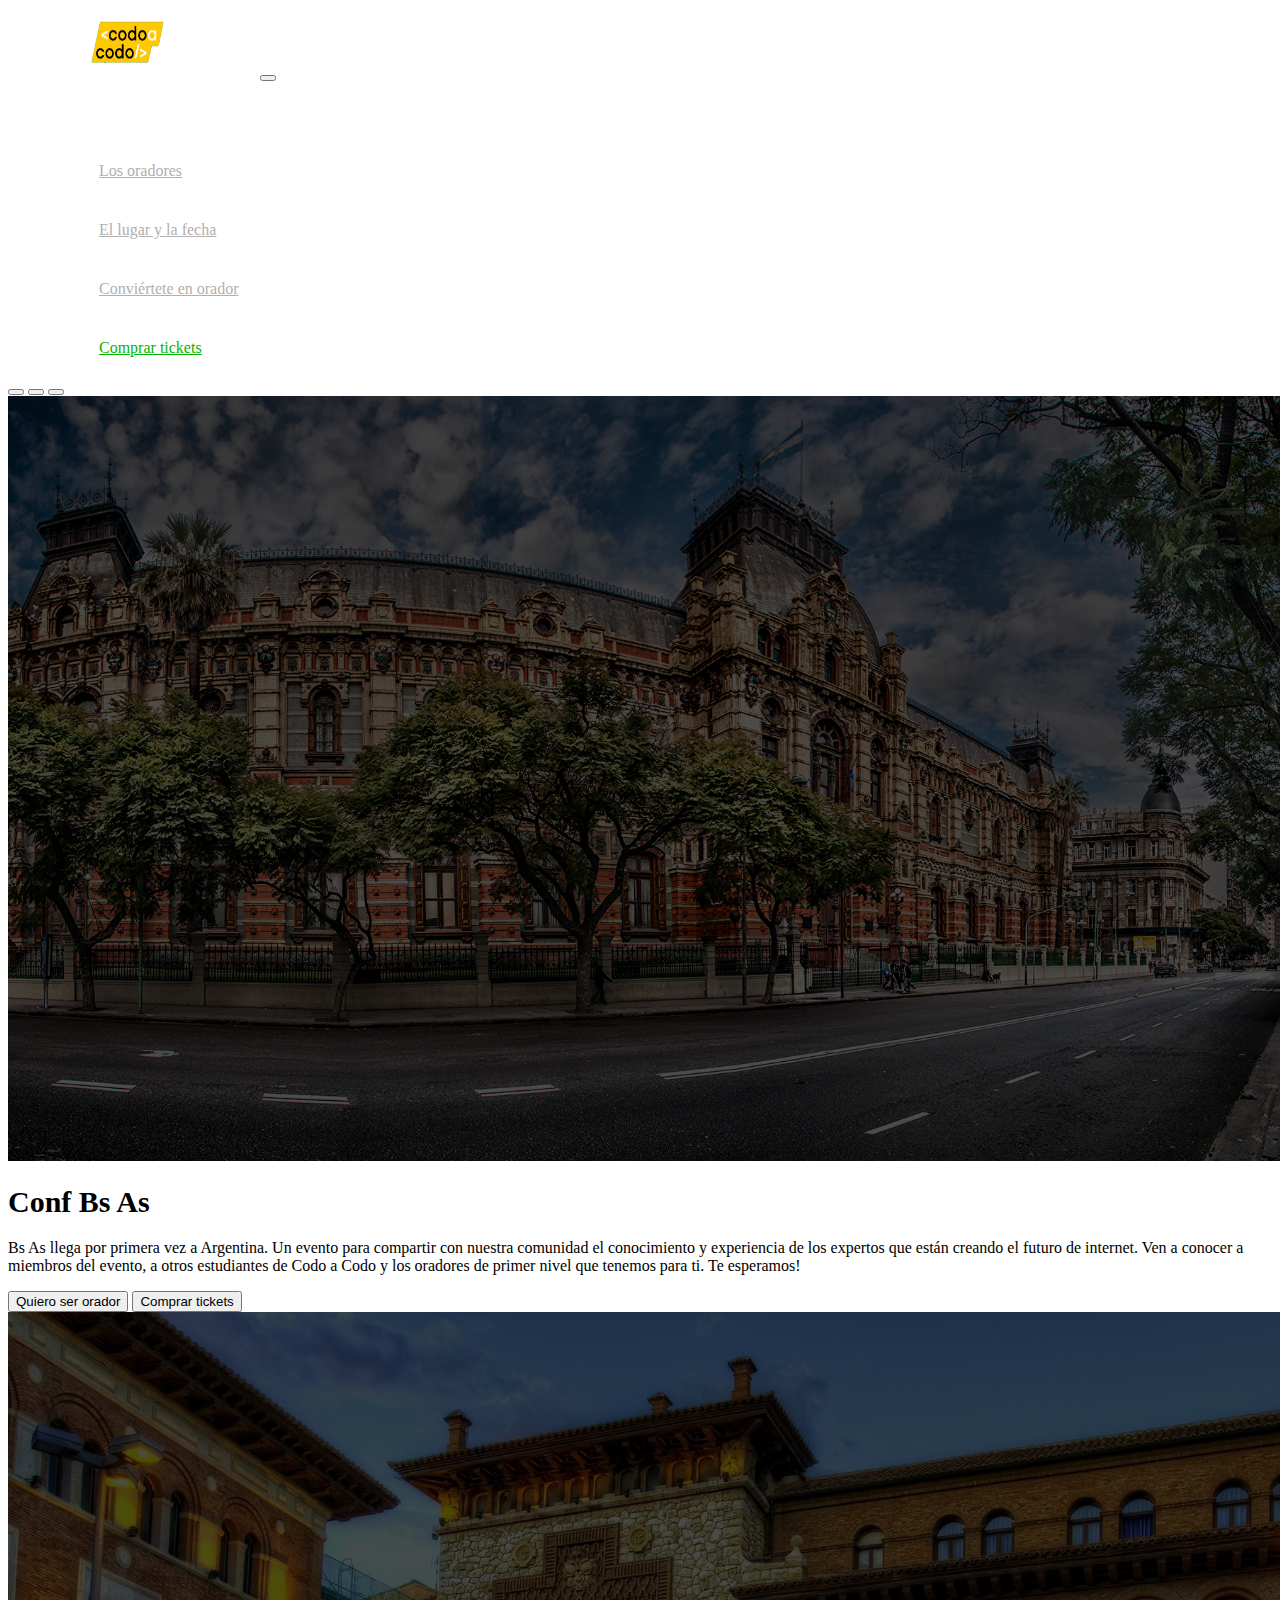
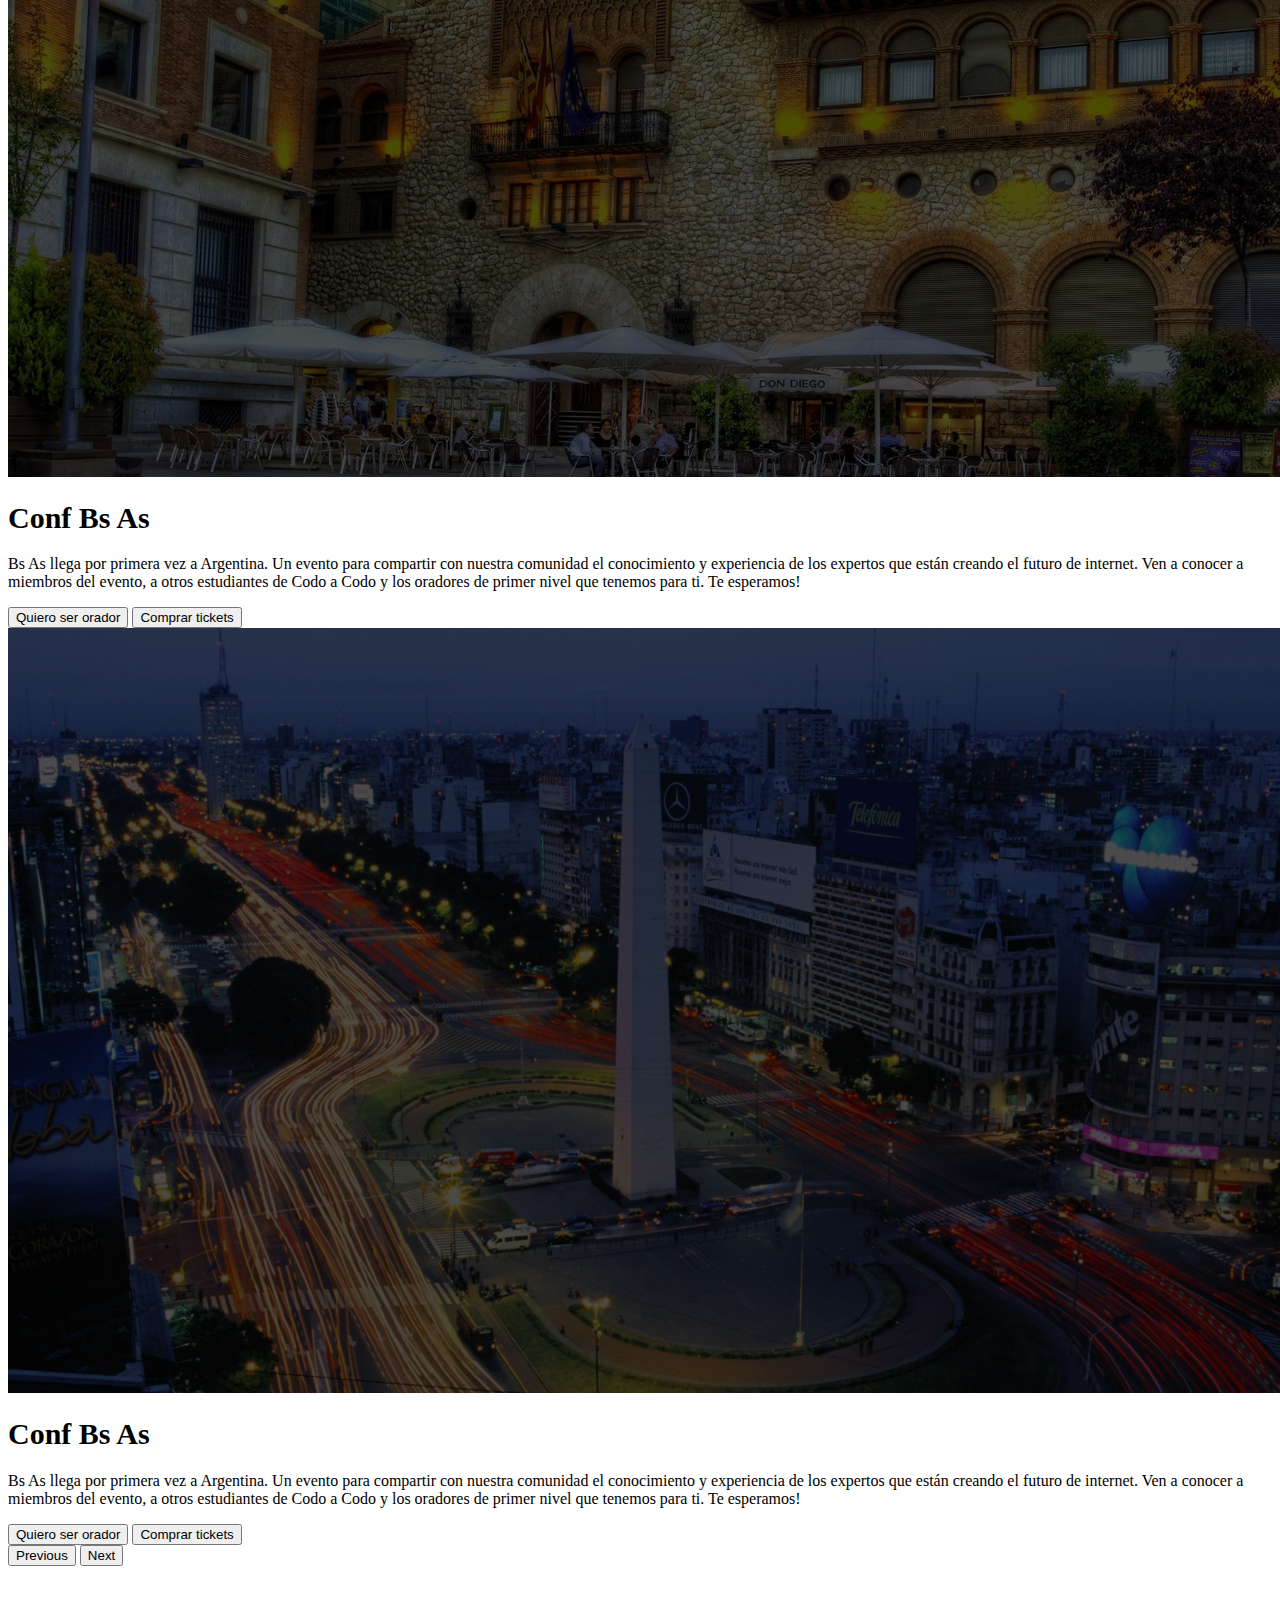
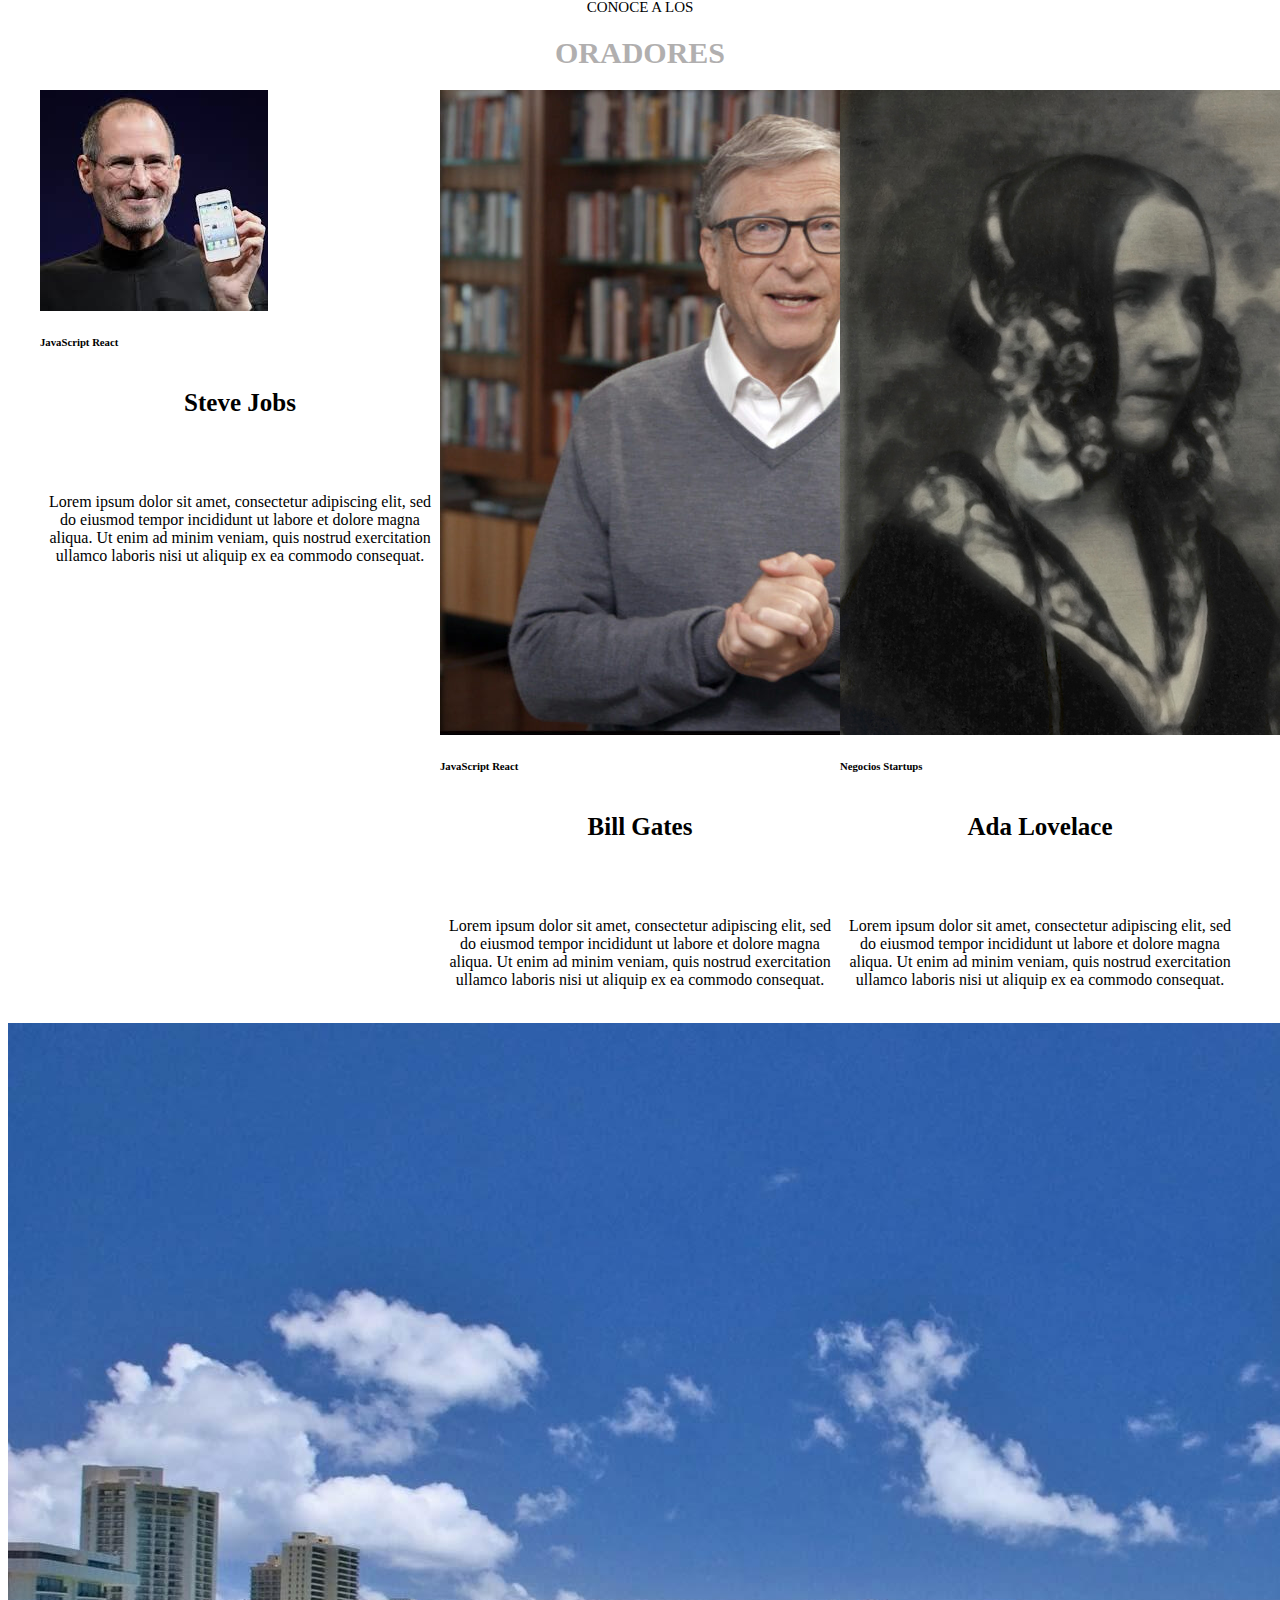
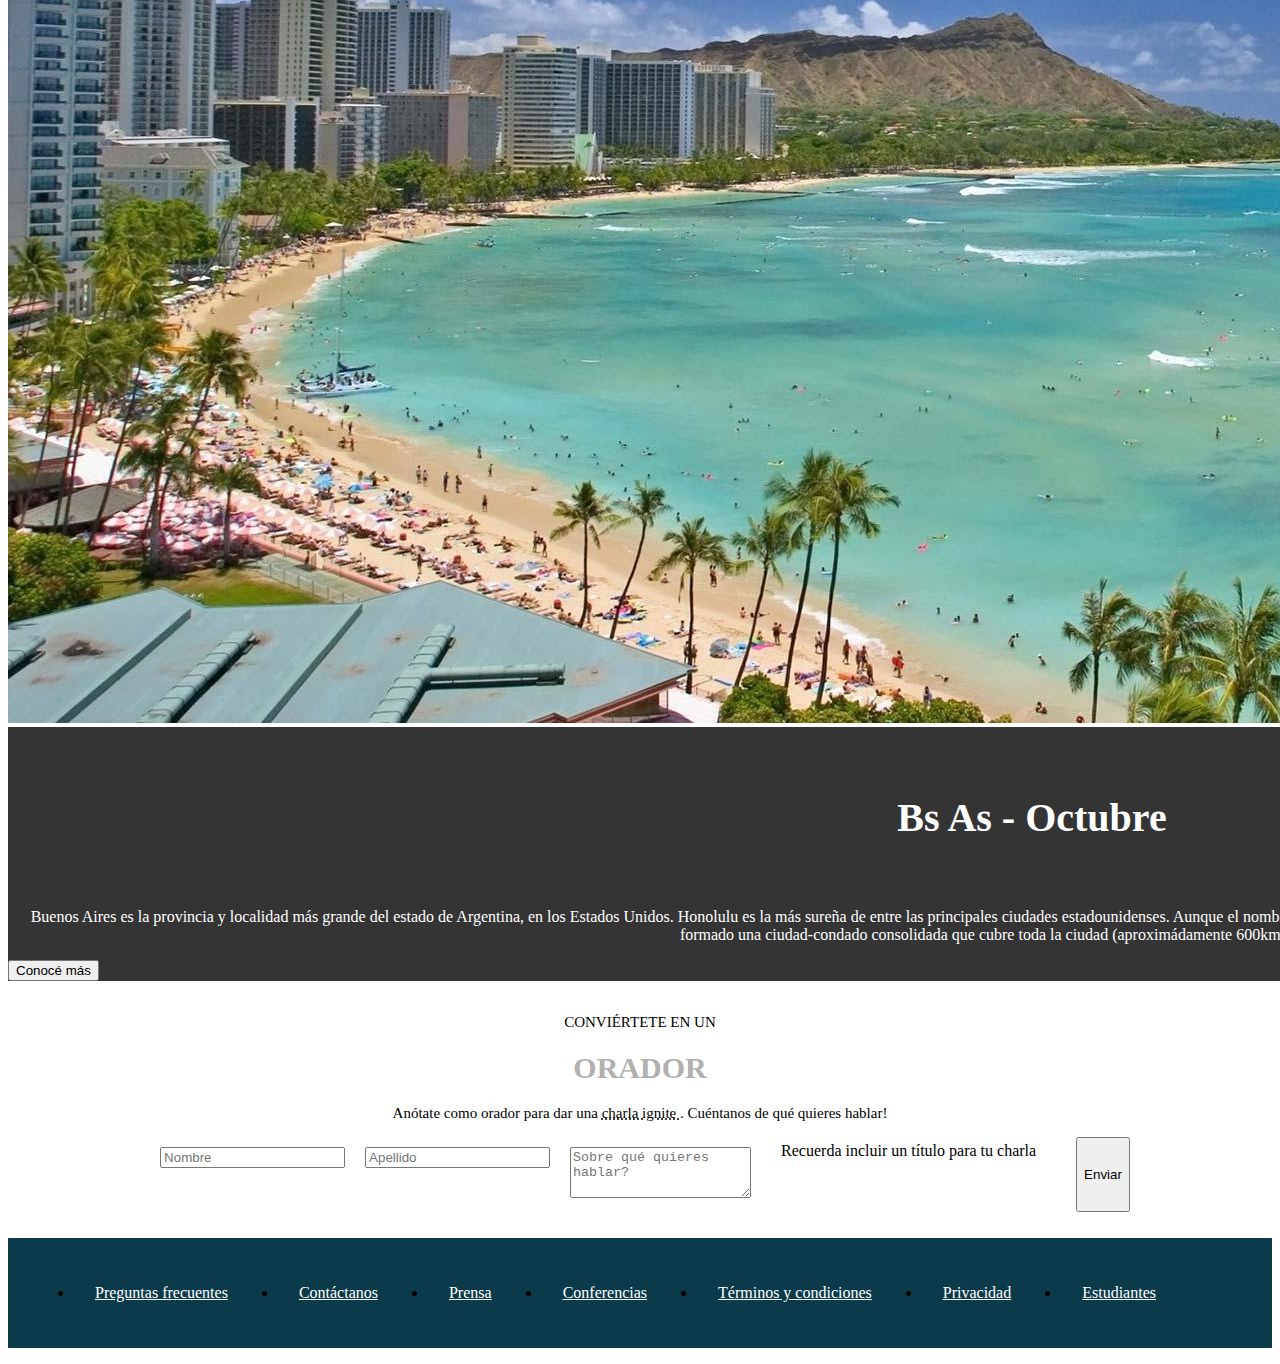
<file: index.html>
<!doctype html>
<html lang="en">
  <head>
    <title>Integrador JS</title>
    <meta charset="utf-8">
    <meta name="viewport" content="width=device-width, initial-scale=1, shrink-to-fit=no">

    <link rel="stylesheet" href="https://cdn.jsdelivr.net/npm/bootstrap@5.1.1/dist/css/bootstrap.min.css" rel="stylesheet" integrity="sha384-F3w7mX95PdgyTmZZMECAngseQB83DfGTowi0iMjiWaeVhAn4FJkqJByhZMI3AhiU" crossorigin="anonymous">
    <link rel="stylesheet" href="style.css" />

  </head>
  <body>

    <nav class="navbar navbar-expand-lg  navbar-dark bg-dark">
      <div class="container-fluid">
        <img src="img/codoacodo.png" alt="" width="100" height="70" class="d-inline-block align-text">
        <a class="navbar-brand col-lg-4" id="blanco" href="index.html"> Conf Bs As </a>
        <button class="navbar-toggler" type="button" data-bs-toggle="collapse" data-bs-target="#navbarNavAltMarkup" aria-controls="navbarNavAltMarkup" aria-expanded="false" aria-label="Toggle navigation">
          <span class="navbar-toggler-icon"></span>
        </button>
        <div class="collapse navbar-collapse flex-row-reverse" id="navbarNavAltMarkup">
          <div class="navbar-nav">
            <a class="nav-link" id="blanco" href="#"> La conferencia </a>
            <a class="nav-link" id="menu" href="#"> Los oradores </a>
            <a class="nav-link" id="menu" href="#"> El lugar y la fecha </a>
            <a class="nav-link" id="menu" href="#"> Conviértete en orador </a>
            <a class="nav-link" id="verde" href="tickets.html"> Comprar tickets </a>

          </div>
        </div>
      </div>
    </nav>

       <div id="carouselExampleIndicators" class="carousel slide" data-bs-ride="carousel">
      <div class="carousel-indicators">
        <button type="button" data-bs-target="#carouselExampleIndicators" data-bs-slide-to="0" class="active" aria-current="true" aria-label="Slide 1"></button>
        <button type="button" data-bs-target="#carouselExampleIndicators" data-bs-slide-to="1" aria-label="Slide 2"></button>
        <button type="button" data-bs-target="#carouselExampleIndicators" data-bs-slide-to="2" aria-label="Slide 3"></button>
      </div>
      <div class="carousel-inner">
        <div class="carousel-item active">
          <img src="img/ba1.jpg" class="d-block w-100" alt="0" style="filter: brightness(30%); height: 85vh;">
          <div class="container">
            <div class="carousel-caption text-end">
              <h1>Conf Bs As</h1>
              <p>
                Bs As llega por primera vez a Argentina. Un evento para compartir con nuestra comunidad el conocimiento y 
                experiencia de los expertos que están creando el futuro de internet. Ven a conocer a miembros del evento, a otros estudiantes 
                de Codo a Codo y los oradores de primer nivel que tenemos para ti. Te esperamos!
              </p>
              <button type="button" class="btn btn-outline-light">Quiero ser orador</button>
              <button type="button" class="btn btn-success">Comprar tickets</button>

            </div>
          </div>
        </div>
        <div class="carousel-item">
          <img src="img/ba2.jpg" class="d-block w-100" alt="1" style="filter: brightness(30%); height: 85vh;">
          <div class="container">
            <div class="carousel-caption text-end">
              <h1>Conf Bs As</h1>
              <p>
                Bs As llega por primera vez a Argentina. Un evento para compartir con nuestra comunidad el conocimiento y 
                experiencia de los expertos que están creando el futuro de internet. Ven a conocer a miembros del evento, a otros estudiantes 
                de Codo a Codo y los oradores de primer nivel que tenemos para ti. Te esperamos!
              </p>
              <button type="button" class="btn btn-outline-light">Quiero ser orador</button>
              <button type="button" class="btn btn-success">Comprar tickets</button>

            </div>
          </div>
        </div>
        <div class="carousel-item">
          <img src="img/ba3.jpg" class="d-block w-100" alt="2" style="filter: brightness(30%); height: 85vh;">
          <div class="container">
            <div class="carousel-caption text-end">
              <h1>Conf Bs As</h1>
              <p>
                Bs As llega por primera vez a Argentina. Un evento para compartir con nuestra comunidad el conocimiento y 
                experiencia de los expertos que están creando el futuro de internet. Ven a conocer a miembros del evento, a otros estudiantes 
                de Codo a Codo y los oradores de primer nivel que tenemos para ti. Te esperamos!
              </p>
              <button type="button" class="btn btn-outline-light">Quiero ser orador</button>
              <button type="button" class="btn btn-success">Comprar tickets</button>
            </div>
          </div>
        </div>
      </div>
      <button class="carousel-control-prev" type="button" data-bs-target="#carouselExampleIndicators" data-bs-slide="prev">
        <span class="carousel-control-prev-icon" aria-hidden="true"></span>
        <span class="visually-hidden">Previous</span>
      </button>
      <button class="carousel-control-next" type="button" data-bs-target="#carouselExampleIndicators" data-bs-slide="next">
        <span class="carousel-control-next-icon" aria-hidden="true"></span>
        <span class="visually-hidden">Next</span>
      </button>
    </div>
    <br>
      

    <section>
      <div class="titulo">
        <p>CONOCE A LOS</p>
        <h1 id="menu">ORADORES</h1>
      </div>
    </section>

    <div class="row row-cols-1 row-cols-md-3 g-4">
      <div class="col" style="width: 25rem;">
        <div class="card h-100">
          <img src="img/steve.jpg" class="card-img-top" alt="0">
          <div class="card-body">

            <h6>
              <span class="badge bg-warning text-dark">JavaScript</span>
              <span class="badge bg-info">React</span>
            </h6>

            <h5 class="card-title">Steve Jobs</h5>
            <br>
            <p class="card-text">Lorem ipsum dolor sit amet, consectetur adipiscing elit, sed do eiusmod tempor incididunt ut labore et dolore magna aliqua. Ut enim ad minim veniam, quis nostrud exercitation ullamco laboris nisi ut aliquip ex ea commodo consequat.</p>
          </div>
        </div>
      </div>
      <div class="col" style="width: 25rem;">
        <div class="card h-100">
          <img src="img/bill.jpg" class="card-img-top" alt="1">
          <div class="card-body">
          
            <h6>
              <span class="badge bg-warning text-dark">JavaScript</span>
              <span class="badge bg-info">React</span>
            </h6>

            <h5 class="card-title">Bill Gates</h5>
            <br>
            <p class="card-text">Lorem ipsum dolor sit amet, consectetur adipiscing elit, sed do eiusmod tempor incididunt ut labore et dolore magna aliqua. Ut enim ad minim veniam, quis nostrud exercitation ullamco laboris nisi ut aliquip ex ea commodo consequat.</p>
          </div>
        </div>
      </div>
      <div class="col" style="width: 25rem;">
        <div class="card h-100">
          <img src="img/ada.jpeg" class="card-img-top" alt="2">
          <div class="card-body">

            <h6>
              <span class="badge bg-secondary">Negocios</span>
              <span class="badge bg-danger">Startups</span>
            </h6>

            <h5 class="card-title">Ada Lovelace</h5>
            <br>
            <p class="card-text">Lorem ipsum dolor sit amet, consectetur adipiscing elit, sed do eiusmod tempor incididunt ut labore et dolore magna aliqua. Ut enim ad minim veniam, quis nostrud exercitation ullamco laboris nisi ut aliquip ex ea commodo consequat.</p>
          </div>
        </div>
      </div>
    </div>

    <br>

    <div class="card mb-3" style="max-width: 2000px;">
      <div class="row g-0">
        <div class="col-md-6">
          <img src="img/honolulu.jpg" class="img-fluid rounded-start" alt="..." >
        </div>
        <div class="col-md-6 tarjeta">
          <div class="card-body" style="color: white;">
            <h5 class="card-title" style="font-size: 40px;">Bs As - Octubre</h5>
            <p class="card-text">Buenos Aires es la provincia y localidad más grande del estado de Argentina, en los Estados Unidos. Honolulu
              es la más sureña de entre las principales ciudades estadounidenses. Aunque el nombre de Honolulu se refiere al área urbana en la costa 
              sureste de la isla de Oahu, la ciudad y el condado de Honolulu han formado una ciudad-condado consolidada que cubre toda la ciudad 
              (aproximádamente 600km2 de superficie).
            </p>
            <button type="button" class="btn btn-outline-light">Conocé más</button>
          </div>
        </div>
      </div>
    </div>
    <br>
    <div class="titulo">
      <p>CONVIÉRTETE EN UN</p>
      <h1 id="menu">ORADOR</h1>
      <p>Anótate como orador para dar una <abbr title="ignite"> charla ignite </abbr>. Cuéntanos de qué quieres hablar!</p>
    </div>
    <div class="form">
      <div class="row col-md-6">
        <div class="col">
          <input type="text" class="form-control" placeholder="Nombre" aria-label="Nombre">
        </div>
        <div class="col">
          <input type="text" class="form-control" placeholder="Apellido" aria-label="Apellido">
        </div>
        <div>
        <textarea class="form-control" rows="3" placeholder="Sobre qué quieres hablar?" required></textarea>
        </div>
        <div class="form-text mb-2">Recuerda incluir un título para tu charla</div>
        <div class="d-grid gap-2 form-btn">
          <button type="submit" class="btn btn-success">Enviar</button>
        </div>
      </div>
    </div>

    <div>
      <footer class="flex-wrap">
              <ul class="nav">
                <li class="nav-item">
                  <a class="nav-link active px-2" style="margin-right:30px;" href="#">Preguntas frecuentes</a>
                </li>
                <li class="nav-item">
                  <a class="nav-link active px-2" style="margin-right:30px;" href="#">Contáctanos</a>
                </li>
                <li class="nav-item">
                  <a class="nav-link active px-2" style="margin-right:30px;" href="#">Prensa</a>
                </li>
                <li class="nav-item">
                  <a class="nav-link active px-2" style="margin-right:30px;" href="#">Conferencias</a>
                </li>
                <li class="nav-item">
                  <a class="nav-link active px-2" style="margin-right:30px;" href="#">Términos y condiciones</a>
                </li>
                <li class="nav-item">
                  <a class="nav-link active px-2" style="margin-right:30px;" href="#">Privacidad</a>
                </li>
                <li class="nav-item">
                  <a class="nav-link active px-2" style="margin-right:30px;" href="#">Estudiantes</a>
                </li>
              </ul>
          </div>


      </footer>
    </div>

    <!-- Bootstrap JavaScript Libraries -->
    <script src="https://cdn.jsdelivr.net/npm/@popperjs/core@2.9.3/dist/umd/popper.min.js" integrity="sha384-W8fXfP3gkOKtndU4JGtKDvXbO53Wy8SZCQHczT5FMiiqmQfUpWbYdTil/SxwZgAN" crossorigin="anonymous"></script>
    <script src="https://cdn.jsdelivr.net/npm/bootstrap@5.1.1/dist/js/bootstrap.min.js" integrity="sha384-skAcpIdS7UcVUC05LJ9Dxay8AXcDYfBJqt1CJ85S/CFujBsIzCIv+l9liuYLaMQ/" crossorigin="anonymous"></script>
  </body>
</html>
</file>
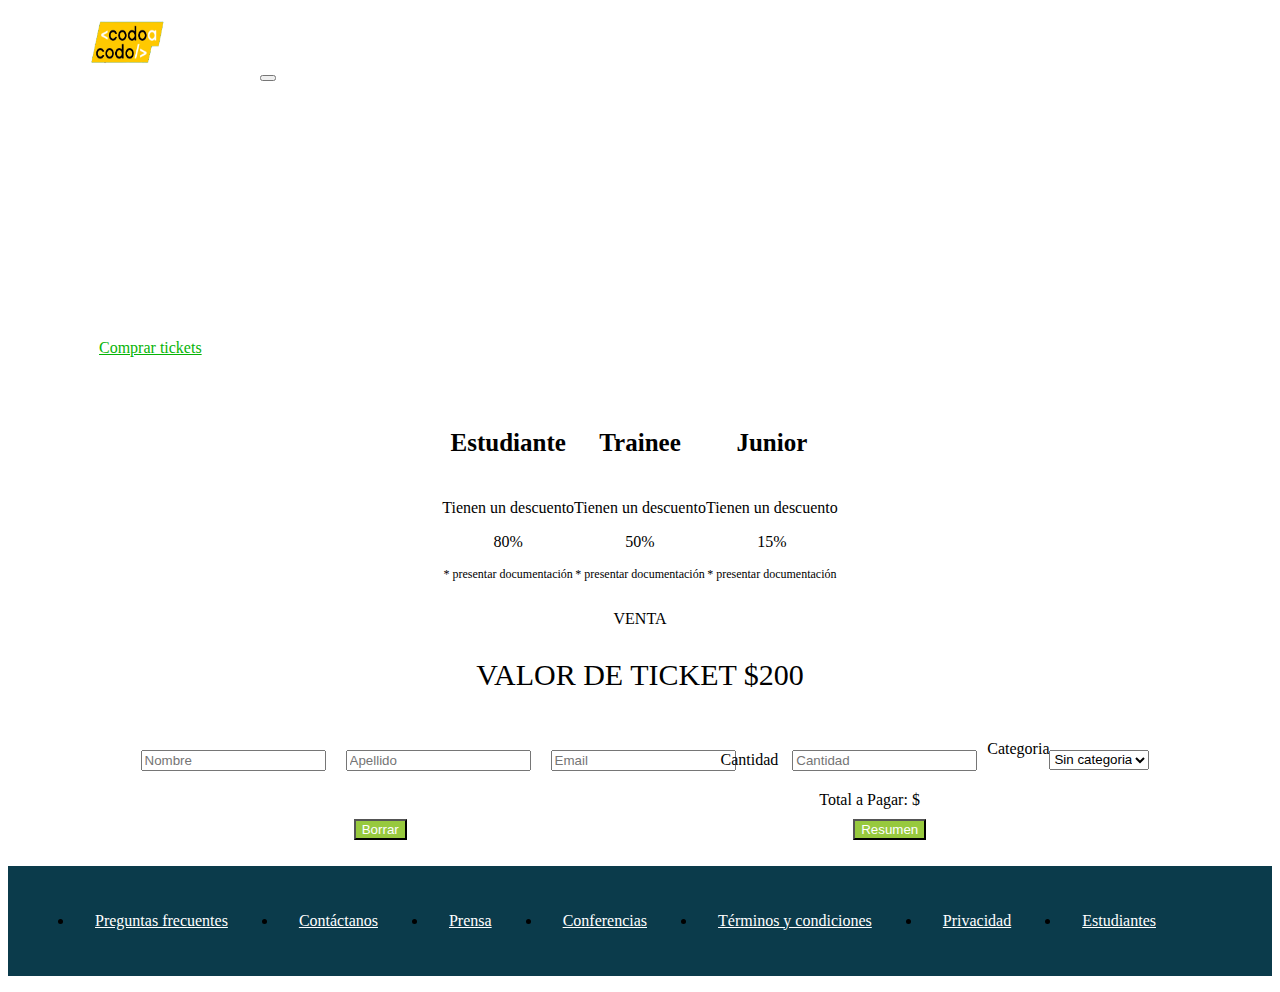
<file: tickets.html>
<!doctype html>
<html lang="en">
  <head>
    <title>Integrador JS</title>
    <meta charset="utf-8">
    <meta name="viewport" content="width=device-width, initial-scale=1, shrink-to-fit=no">

    <link rel="stylesheet" href="https://cdn.jsdelivr.net/npm/bootstrap@5.1.1/dist/css/bootstrap.min.css" rel="stylesheet" integrity="sha384-F3w7mX95PdgyTmZZMECAngseQB83DfGTowi0iMjiWaeVhAn4FJkqJByhZMI3AhiU" crossorigin="anonymous">
    <link rel="stylesheet" href="style.css" />

  </head>
  <body>

    <nav class="navbar navbar-expand-lg  navbar-dark bg-dark">
      <div class="container-fluid">
        <img src="img/codoacodo.png" alt="" width="100" height="70" class="d-inline-block align-text">
        <a class="navbar-brand col-lg-4" id="blanco" href="index.html"> Conf Bs As </a>
        <button class="navbar-toggler" type="button" data-bs-toggle="collapse" data-bs-target="#navbarNavAltMarkup" aria-controls="navbarNavAltMarkup" aria-expanded="false" aria-label="Toggle navigation">
          <span class="navbar-toggler-icon"></span>
        </button>
        <div class="collapse navbar-collapse flex-row-reverse" id="navbarNavAltMarkup">
          <div class="navbar-nav">
            <a class="nav-link" id="blanco" href="#"> La conferencia </a>
            <a class="nav-link" id="texto" href="#"> Los oradores </a>
            <a class="nav-link" id="texto" href="#"> El lugar y la fecha </a>
            <a class="nav-link" id="texto" href="#"> Conviértete en orador </a>
            <a class="nav-link" id="verde" href="javaScripts.html"> Comprar tickets </a>
          </div>
        </div>
      </div>
    </nav>

    <div class="row g-3" id="tipo">
        <div class="col-md-2">
          <div class="card border-info">
            <div class="card-body">
              <h5 class="card-title">Estudiante</h5>
              <p class="card-text">Tienen un descuento</p>
              <p class="card-text">80%</p>
              <p class="card-text" style="font-size: 12px;">* presentar documentación</p>
            </div>
          </div>
        </div>
        <div class="col-md-2">
          <div class="card border-success">
            <div class="card-body">
              <h5 class="card-title">Trainee</h5>
              <p class="card-text">Tienen un descuento</p>
              <p class="card-text">50%</p>
              <p class="card-text" style="font-size: 12px;">* presentar documentación</p>
            </div>
          </div>
        </div>
        <div class="col-md-2">
            <div class="card border-warning">
              <div class="card-body">
                <h5 class="card-title">Junior</h5>
                <p class="card-text">Tienen un descuento</p>
                <p class="card-text">15%</p>
              <p class="card-text" style="font-size: 12px;">* presentar documentación</p>
              </div>
            </div>
          </div>
      </div>

      <p style="text-align: center;">VENTA</p>
      <p style="text-align: center; font-size: 30px;">VALOR DE TICKET $200</p>
      <br>

    <div class="row">
        <div class="col col-md-10 col-lg-8">
            <form>
                <div class="form">
                    <div class="row col-md-5">
                        <input type="text" class="form-control" id="formulario" placeholder="Nombre">
                    </div>
                    <div class="row col-md-5">
                        <input type="text" class="form-control" id="formulario" placeholder="Apellido">
                    </div>
                    <div class="row col-md-11">
                        <input type="email" class="form-control" id="formulario" placeholder="Email">
                    </div>
                                       
                    <div class="row col-md-5" style="display: block; margin-left: -25px;" id="nombre-form" >
                        <label for="cantidadEntrada" class="form-label">Cantidad</label>
                        <input type="text" class="form-control" id="cantidadEntrada" type="number" placeholder="Cantidad">
                                      
                      </div>
                    <div class="row col-md-5">
                        <label for="categoria" class="form-label">Categoria</label>
                        <select id="categoria" class="form-select" style="margin: 10px 0px 11px; ">
                            <option value="sincategoria" selected>Sin categoria</option>
                            <option value="estudiante">Estudiante</option>
                            <option value="trainee">Trainee</option>
                            <option value="junior">Junior</option>s
                        </select>                 
                    </div>                   
                </div>
                <div class="form row col-md-11">
                    <div class="form-group col"></div>
                        <div class="alert alert-primary" role="alert">Total a Pagar: $ <span id="totalCompra"></span></div>     
                </div>
                <div class="form" id="btn-form">
                    <div class="row col-md-5">
                        <button type="reset" class="btn btn-block" id="borrar" onclick="borrarCompra()">Borrar</button>
                    </div>
                    <div class="row col-md-5">
                        <button type="button" class="btn btn-block" id="resumen" onclick="descuento()">Resumen</button>
                    </div>
                </div>
            </form>
        </div>
    </div> 

        <footer class="flex-wrap">
                <ul class="nav">
                  <li class="nav-item">
                    <a class="nav-link active px-2" style="margin-right:30px;" href="#">Preguntas frecuentes</a>
                  </li>
                  <li class="nav-item">
                    <a class="nav-link active px-2" style="margin-right:30px;" href="#">Contáctanos</a>
                  </li>
                  <li class="nav-item">
                    <a class="nav-link active px-2" style="margin-right:30px;" href="#">Prensa</a>
                  </li>
                  <li class="nav-item">
                    <a class="nav-link active px-2" style="margin-right:30px;" href="#">Conferencias</a>
                  </li>
                  <li class="nav-item">
                    <a class="nav-link active px-2" style="margin-right:30px;" href="#">Términos y condiciones</a>
                  </li>
                  <li class="nav-item">
                    <a class="nav-link active px-2" style="margin-right:30px;" href="#">Privacidad</a>
                  </li>
                  <li class="nav-item">
                    <a class="nav-link active px-2" style="margin-right:30px;" href="#">Estudiantes</a>
                  </li>
                </ul>
            </div>
     
        </footer>
      </div>
  
      <!-- Bootstrap JavaScript Libraries -->
      <script src="https://cdn.jsdelivr.net/npm/@popperjs/core@2.9.3/dist/umd/popper.min.js" integrity="sha384-W8fXfP3gkOKtndU4JGtKDvXbO53Wy8SZCQHczT5FMiiqmQfUpWbYdTil/SxwZgAN" crossorigin="anonymous"></script>
      <script src="https://cdn.jsdelivr.net/npm/bootstrap@5.1.1/dist/js/bootstrap.min.js" integrity="sha384-skAcpIdS7UcVUC05LJ9Dxay8AXcDYfBJqt1CJ85S/CFujBsIzCIv+l9liuYLaMQ/" crossorigin="anonymous"></script>
      <script src="compra.js"></script>
    </body>
  </html>
</file>
<file: style.css>
.container-fluid{
    padding-left: 70px;   
}

#verde{
color: rgb(6, 180, 6);
}

#blanco{
color: white;
}

#menu{
color: rgb(177, 175, 175)
}

.titulo{
font-size: 15px;
text-align: center;
}

h1{
font-size: 30px;
}

.row{
display: flex;
justify-content: center;
text-align: justify;
flex-wrap: wrap;
}

.card-title{
font-size: 25px;
}

.card{
display: flex;
justify-content: justify;
text-align: justify;
flex-wrap: wrap;
}

.tarjeta{
background-color: rgb(53, 52, 52);
}

.form{
display: flex;
justify-content: space-around;
text-align: justify;
flex-wrap: wrap;
margin: auto;
padding: 0px 60px 10px;
}

.form-control{
margin: 10px;

}

.form-text{
padding:  5px 20px 10px;
}

.form-btn{
padding:  -100px 2px 10px;
margin-left: 20px;
display: flex;
text-align: justify;
flex-wrap: wrap;
}

.nav{
background-color: rgb(11, 59, 75);
display: flex;
flex-wrap: wrap;
justify-content: center;
padding: 25px;
}

.nav-link{
color: white;
display: flex;
flex-wrap: wrap;
text-align: justify;
margin: 1px;
padding: 20px 20px 20px;
}

#tipo{
  margin: 10px;
}

h5{
  text-align: center;
}

.card-text{
  text-align: center;
}

#borrar{
  background-color: #97c93e;
  color: white;
}

#resumen{
  background-color: #97c93e;
  color: white;
}
</file>
